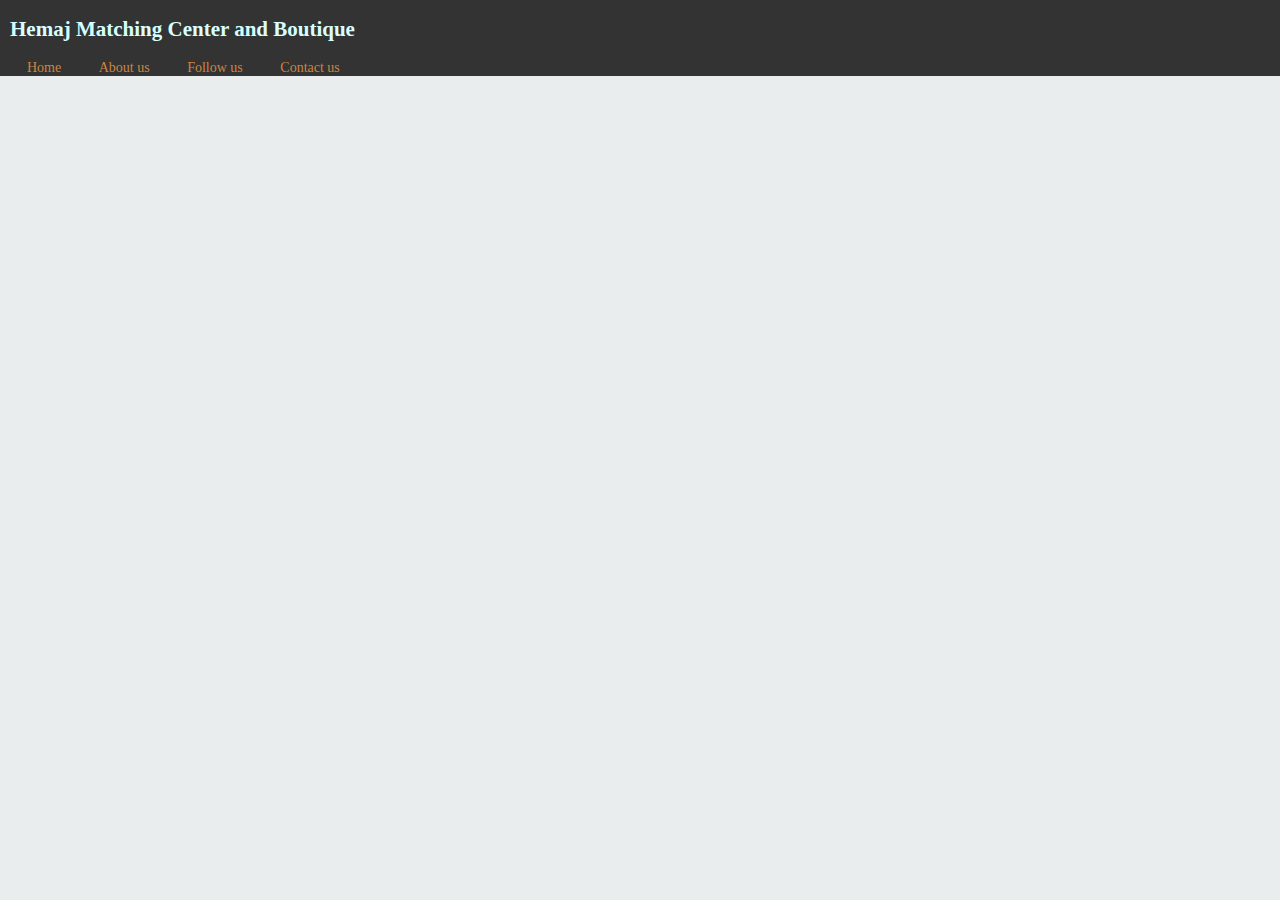
<file: about.html>
<!DOCTYPE html>
<html>

<head>
    <meta charset="UTF-8">
    <meta name="viewport" content="width=device-width, initial-scale=1">
    <title>About us</title>
     <link rel="stylesheet" href="style.css">
</head>
<body>
  <header>
  <div class="container">
    <div class="abc">
   <div class="head"> <h2>Hemaj Matching Center and Boutique</h2></div>
      <div class="ok">
         <a href="index.html">Home</a>
         <a href="about.html">About us</a>
          <a href="follow.html">Follow us</a>
          <a href="contact.html">Contact us</a>
      
      </div>
    </div>
  </div>
  </header>
</body>
</html>
</file>
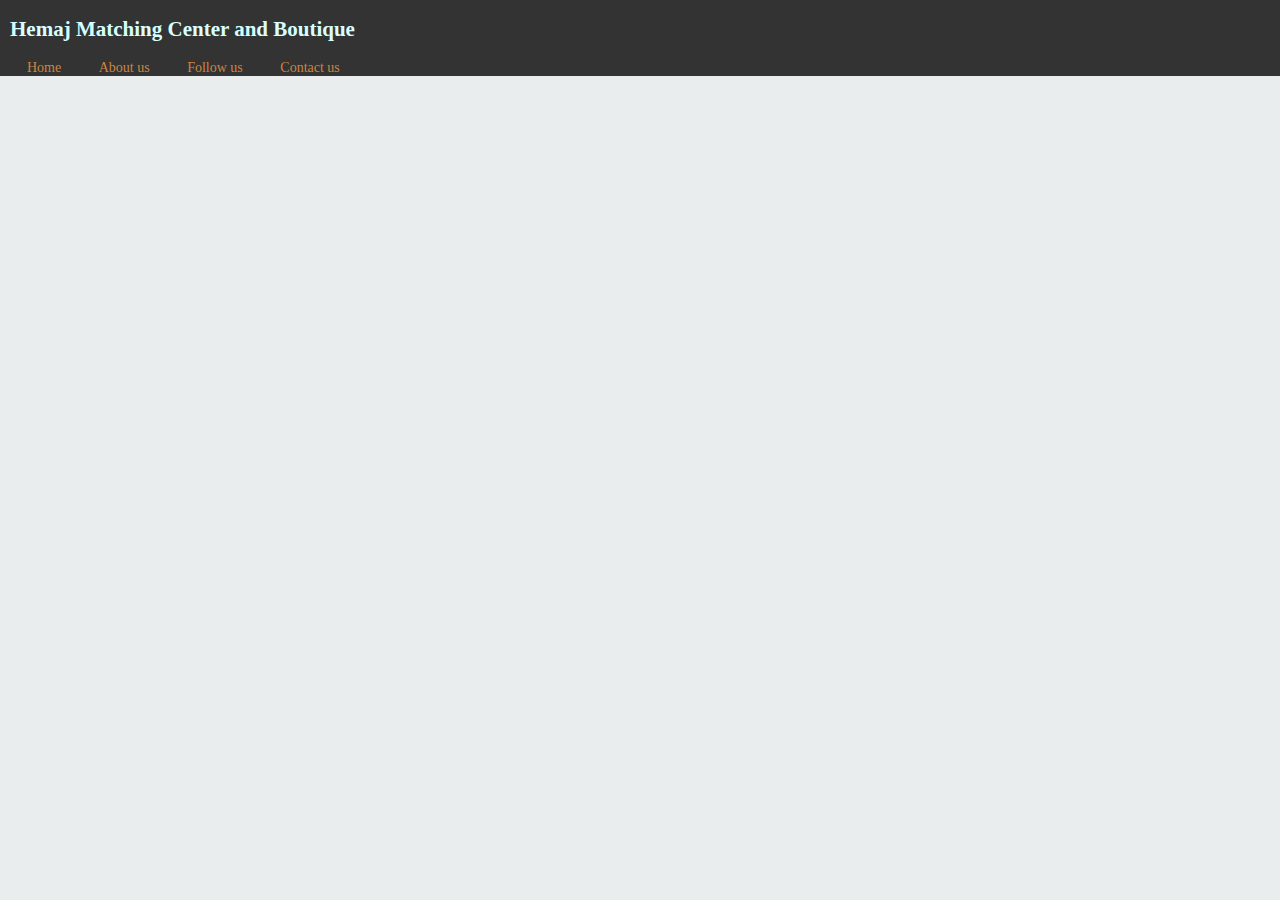
<file: contact.html>
<!DOCTYPE html>
<html>

<head>
    <meta charset="UTF-8">
    <meta name="viewport" content="width=device-width, initial-scale=1">
    <title>Contact us</title>
     <link rel="stylesheet" href="style.css">
</head>
<body>
  <header>
  <div class="container">
    <div class="abc">
   <div class="head"> <h2>Hemaj Matching Center and Boutique</h2></div>
      <div class="ok">
         <a href="index.html">Home</a>
         <a href="about.html">About us</a>
          <a href="follow.html">Follow us</a>
          <a href="contact.html">Contact us</a>
      </div>
    </div>
  </div>
  </header>
</body>
</html>
</file>
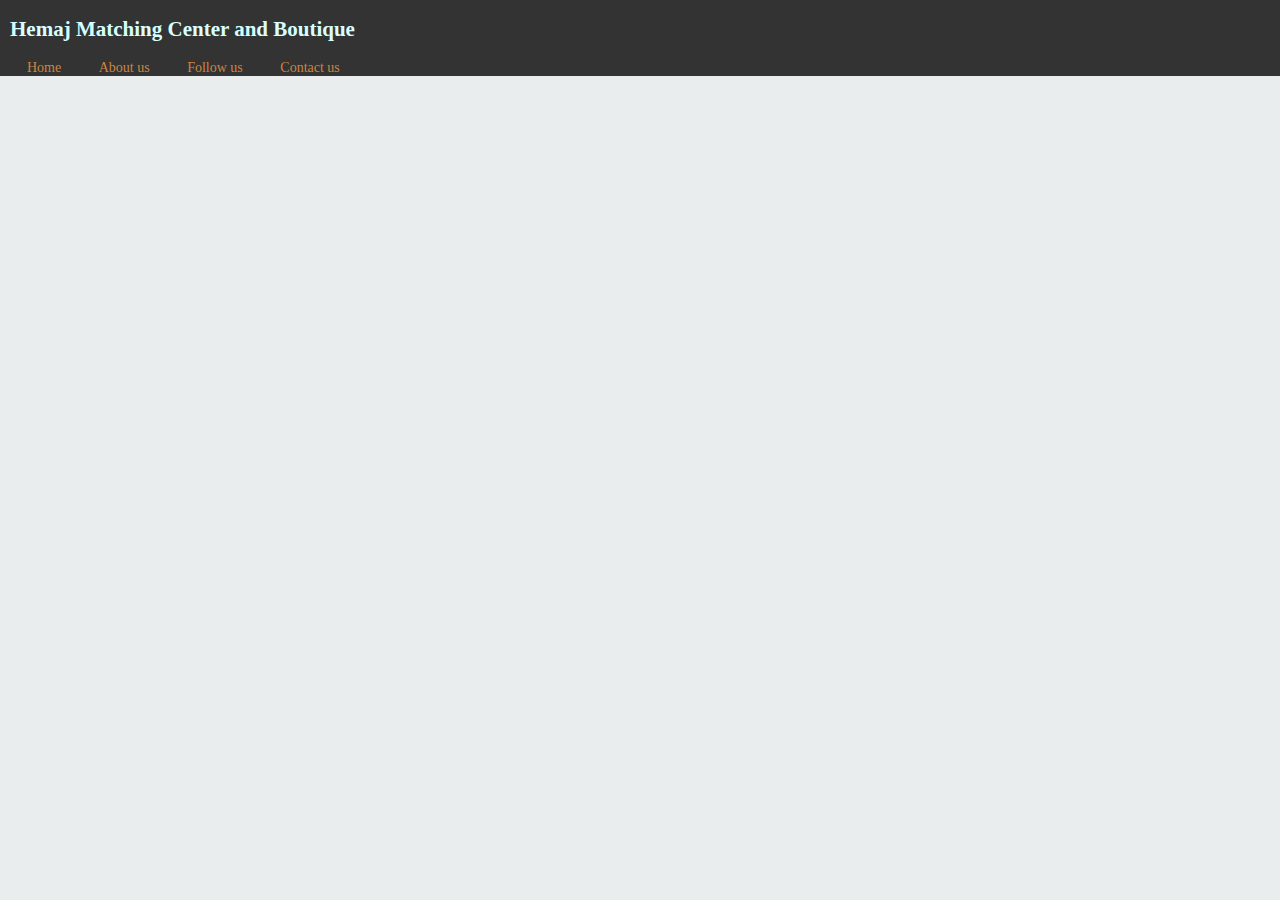
<file: follow.html>
<!DOCTYPE html>
<html>

<head>
    <meta charset="UTF-8">
    <meta name="viewport" content="width=device-width, initial-scale=1">
    <title>Follow us</title>
     <link rel="stylesheet" href="style.css">
</head>

<body>
  <header>
  <div class="container">
    <div class="abc">
   <div class="head"> <h2>Hemaj Matching Center and Boutique</h2></div>
      <div class="ok">
         <a href="index.html">Home</a>
         <a href="about.html">About us</a>
          <a href="follow.html">Follow us</a>
          <a href="contact.html">Contact us</a>
      
      </div>
    </div>
  </div>
  </header>
</body>

</html>
</file>
<file: style.css>
body {
    font-size: 15pt;
    padding: 0;
    margin:0;
    background: rgba(46,82,91,0.1);
    font-size: 10px;
}
.container{
  background-color: #333;
  margin-top: 0;
  color: rgb(216,641,684);
  display: flex;
  flex-direction: column;
  font-size: 14px;
  padding-left: 10px;
}
.abc{

}
ok{
  display: flex;
  justify-content: space-evenly;
}
.ok a{
  text-decoration: none;
  padding:0 17px;
  color: peru;
}

.ok a:hover{
  color: red;
}
.showcase{
 height: 100px;
 margin:10px 10%;
 animation-name: rm;
 background-image: url(ab.jpg);
 animation-duration: 5s;
 background-size: cover;
 animation-iteration-count: infinite;
 background-repeat: no-repeat;
 animation-timing-function: linear;
}
@keyframes rm{
  0%{background-image: url(ab.jpg);background-position: 0px 0}
  20%{background-image: url(ab.jpg); background-position: 0 -20px
  }
  40%{background-image: url(ab.jpg);background-position: 0 -50px}
  60%{background-image: url(ab.jpg);background-position: 0px -90px}
  80%{background-image: url(ab.jpg);background-position: 0px -110px}
}
.allimg{
  display:flex;
  overflow: auto;
}
.img img{
  height: 80px;
  width:80px;
}
.img{
  width: 80px;
  margin: 1px 5px 5px 5px;;
}
.img p{
  margin-top: 0;
  font-size: 10px;
  padding-top: 0;
}
.img:hover {
  box-sizing: border-box;
 box-shadow:5px 5px 5px black;
}
.cat{
  font-size: 14px;
}
.cat{
  background: #333;
  color: rgba(216,641,684,0.8);
  padding: 5px 15px;
}
.cat li{
  font-family: "Comic Sans MS",Arial, Helvetica, sans-serif;
}
.foot{
  background:#333;
  color: rgb(216,641,684);
  padding: 5px 0;
  text-align: center;
}
a{
  text-decoration: none;
 color: rgba(216,641,684,0.8);
}
.img a{
  text-decoration: none;
  color: black;
}
</file>
